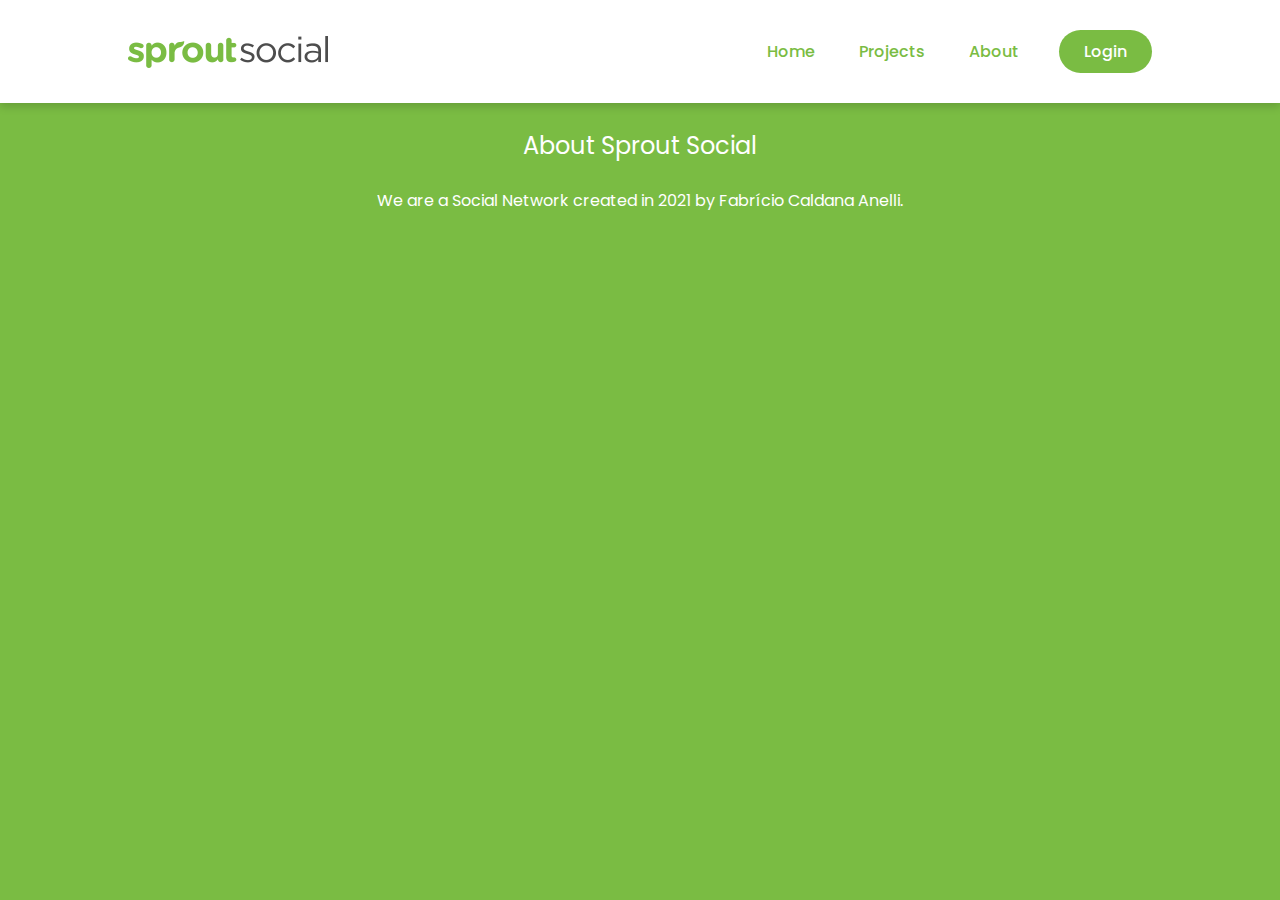
<file: about/index.html>
<!DOCTYPE html>
<html lang="pt-br">
<head>
    <meta charset="UTF-8">
    <meta http-equiv="X-UA-Compatible" content="IE=edge">
    <meta name="viewport" content="width=device-width, initial-scale=1.0">
    <link rel="stylesheet" href="style.css">
    <title>About Sprout Social</title>
</head>
<body>
    <header class="shadow">
        <img class="logo" src="../img/social-media.png" alt="logo">
        <nav>
            <ul class="nav__links">
                <li>
                    <a href="../index.html" rel="prev">Home</a>
                </li>
                <li>
                    <a href="#">Projects</a>
                </li>
                <li>
                    <a href="../about/index.html" rel="next">About</a>
                </li> 
            </ul>
        </nav>
        <a class="cta" href="../login/index.html" rel="next"><button>Login</button></a>
    </header>

    <h2 class="about">About Sprout Social</h2>
    <p class="about">We are a Social Network created in 2021 by Fabrício Caldana Anelli.</p>

</body>

</html>
</file>
<file: about/style.css>
@import url("https://fonts.googleapis.com/css2?family=Poppins:ital,wght@0,100;0,200;0,300;0,400;0,500;0,600;0,700;0,800;0,900;1,100;1,200;1,300;1,400;1,500;1,600;1,700;1,800;1,900&display=swap");

* {
  margin: 0;
  border: 0;
  padding: 0;
  box-sizing: border-box;
  font-family: "Poppins", sans-serif;
}

.about{
    margin-top: 25px;
    text-align: center;
    color: #ffffff;
    font-weight: normal;
}

.shadow{
    box-shadow:0 4px 8px rgba(0,0,0,0.15)
}

body{
    background: #7ABC43;
}


li, a, button {
    font-weight: 500;
    font-size: 1em;
    color: #7ABC43;
    text-decoration: none;
}

header{
    display: flex;
    justify-content: flex-end;
    align-items: center;
    padding: 30px 10%;
    background-color: #ffffff;
}

.logo {
    cursor: pointer;
    margin-right: auto;
}

.nav__links {
    list-style: none;
}

.nav__links li{
    display: inline-block;
    padding: 0px 20px;
}

.nav__links li a{
    transition: all 0.3s ease 0s;
}

.nav__links li a:hover{
    color: #4D4D4D;
}

button{
    margin-left: 20px;
    padding: 9px 25px;
    color: #ffffff;
    background-color: #7ABC43;
    border: none;
    border-radius: 50px;
    cursor: pointer;
    transition: all 0.3s ease 0s;
}

button:hover{
    background-color: #4D4D4D;
}
</file>
